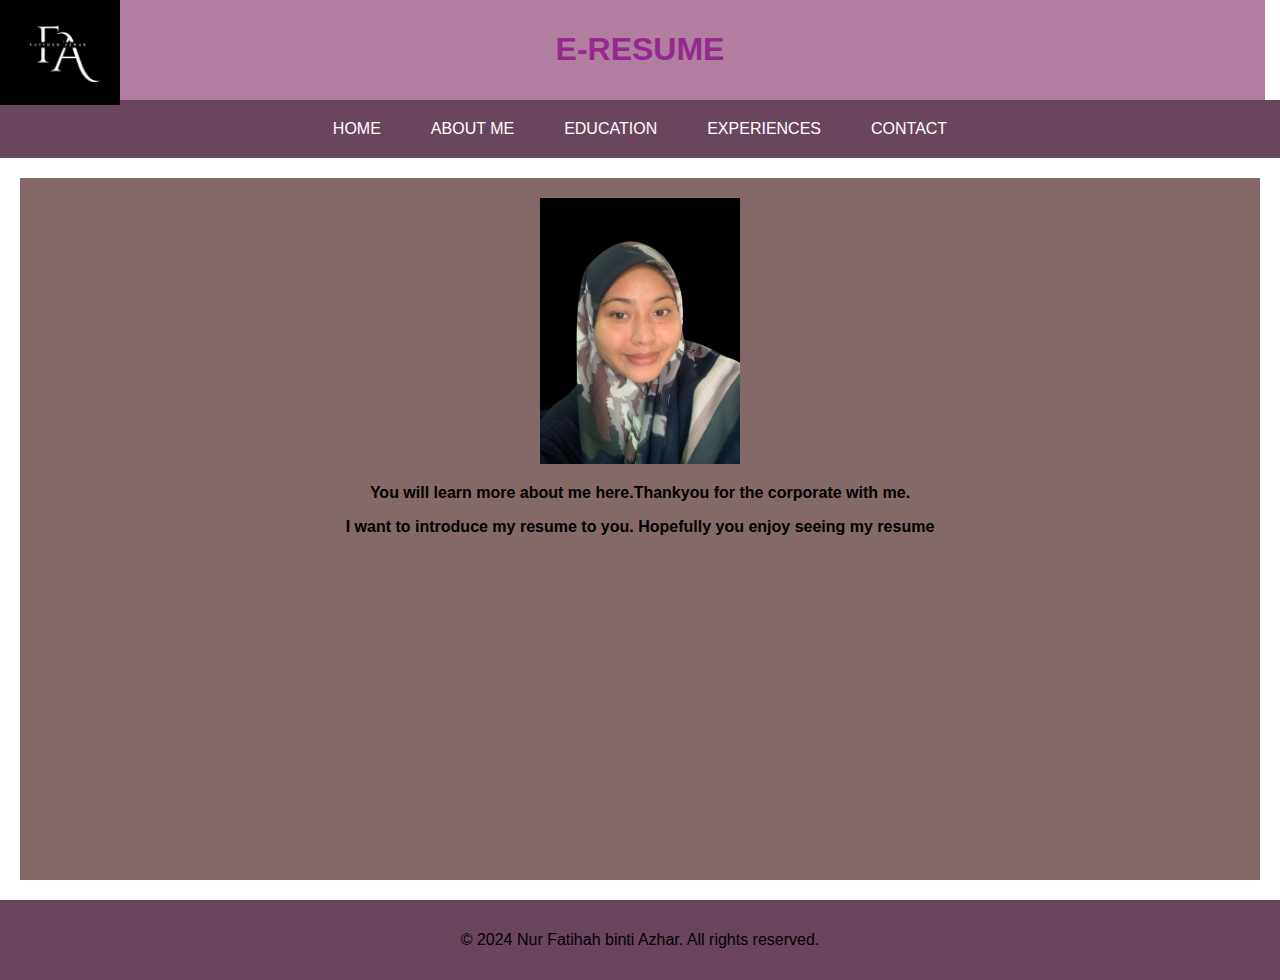
<file: index.html>
<!DOCTYPE html>
<html lang="en">
<head>
    <meta charset="UTF-8">
    <meta name="viewport" content="width=device-width, initial-scale=1.0">
    <title>HOME</title>
    <link rel="stylesheet" href="style.css">

</head>
<body>
    <div class="container">
        <header>
            <h1>E-RESUME</h1>
            <div class="logo-container">
                <a href="student.html">
                    <img src="image/logo.fatihah.png" alt="Logo" class="logo">
                </a>
            </div>
        </header>

        <nav>
            <a href="index.html">HOME</a>
            <a href="aboutme.html"> ABOUT ME</a>
            <a href="education.html">EDUCATION</a>
            <a href="experience.html">EXPERIENCES</a>
            <a href="contact.html">CONTACT</a>
        </nav>

        <div class="main-content">
            
            <div class="content">
                <img src="image/teha4.jpg" alt="Your Image">
                <p> <b>You will learn more about me here.Thankyou for the corporate with me.</b></p>
                <p> <b>I want to introduce my resume to you. Hopefully you enjoy seeing my resume </b></p>
            </div>

        </div>

    </div>
    
    <footer>
        <p>&copy; 2024 Nur Fatihah binti Azhar. All rights reserved.</p>
    </footer>
</body>
</html>
</file>
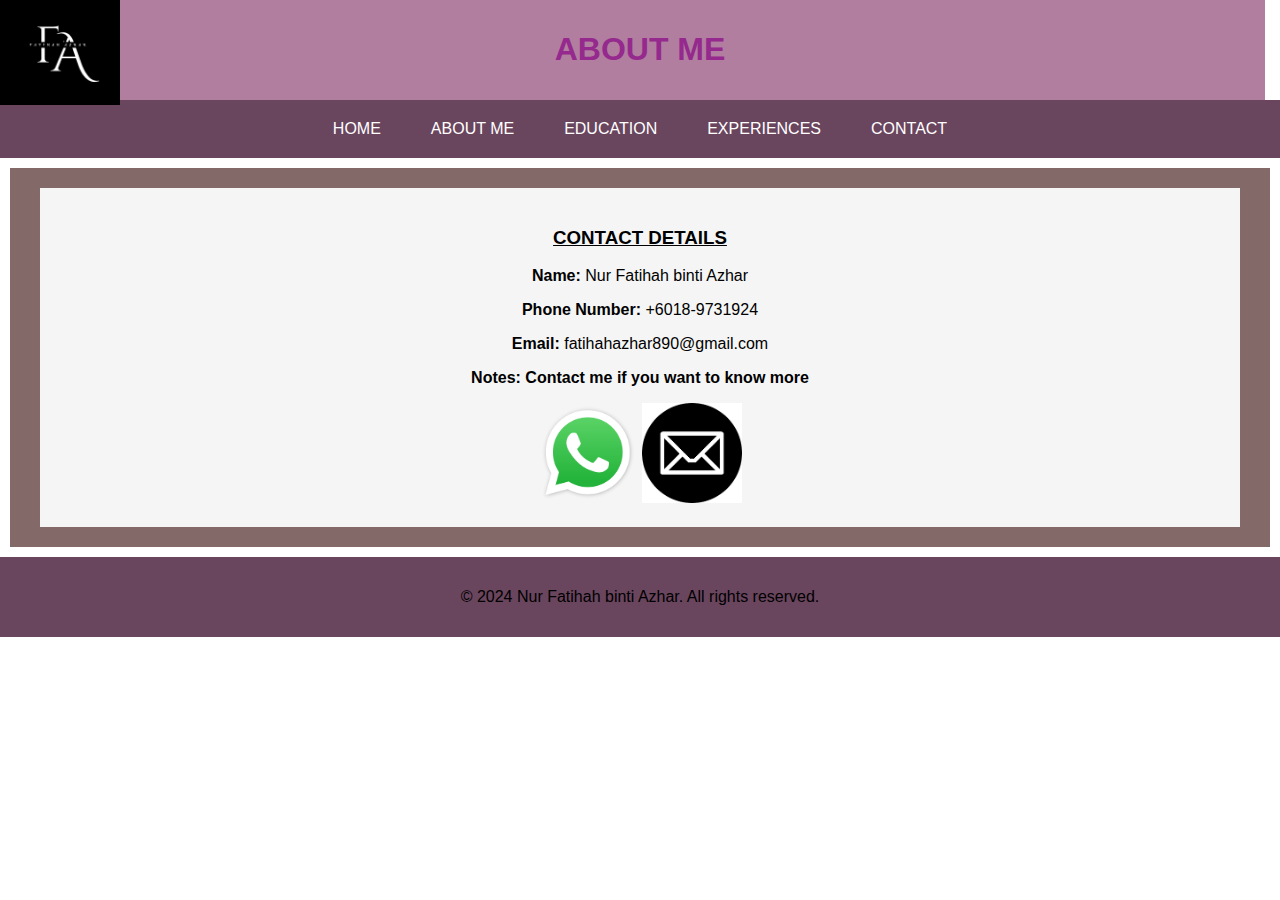
<file: contact.html>
<!DOCTYPE html>
<html lang="en">
<head>
    <meta charset="UTF-8">
    <meta name="viewport" content="width=device-width, initial-scale=1.0">
    <title>CONTACT</title>
    <link rel="stylesheet" href="contact.css">

</head>
<body>
    <div class="container">
        <header>
            <h1> ABOUT ME</h1>
            <div class="logo-container">
                <a href="student.html">
                    <img src="image/logo.fatihah.png" alt="Logo" class="logo">
                </a>                      
         </div>
     </header>
    
        <nav>
            <a href="index.html">HOME</a>
            <a href="aboutme.html"> ABOUT ME</a>
            <a href="education.html">EDUCATION</a>
            <a href="experience.html">EXPERIENCES</a>
            <a href="contact.html">CONTACT</a>
        </nav>


        <div class="main-content">
            <div class="content">
               
                <div>
                    <h3><u>CONTACT DETAILS</u></h3>
                    <p><strong>Name:</strong> Nur Fatihah binti Azhar</p> 
                    <p><strong>Phone Number:</strong> +6018-9731924</p> 
                    <p><strong>Email:</strong> fatihahazhar890@gmail.com </p>
                    <p><strong>Notes:</strong> <b> Contact me if you want to know more </b></p>

                    <img src="image/logo_whatsapp.webp" alt="whatsapp">
                    <img src="image/logo_email.png" alt="email">
        
                </div>
         </div>   
     </div>
 </div>

 <footer>
    <p>&copy; 2024 Nur Fatihah binti Azhar. All rights reserved.</p>
</footer>
</body>
</html>
</file>
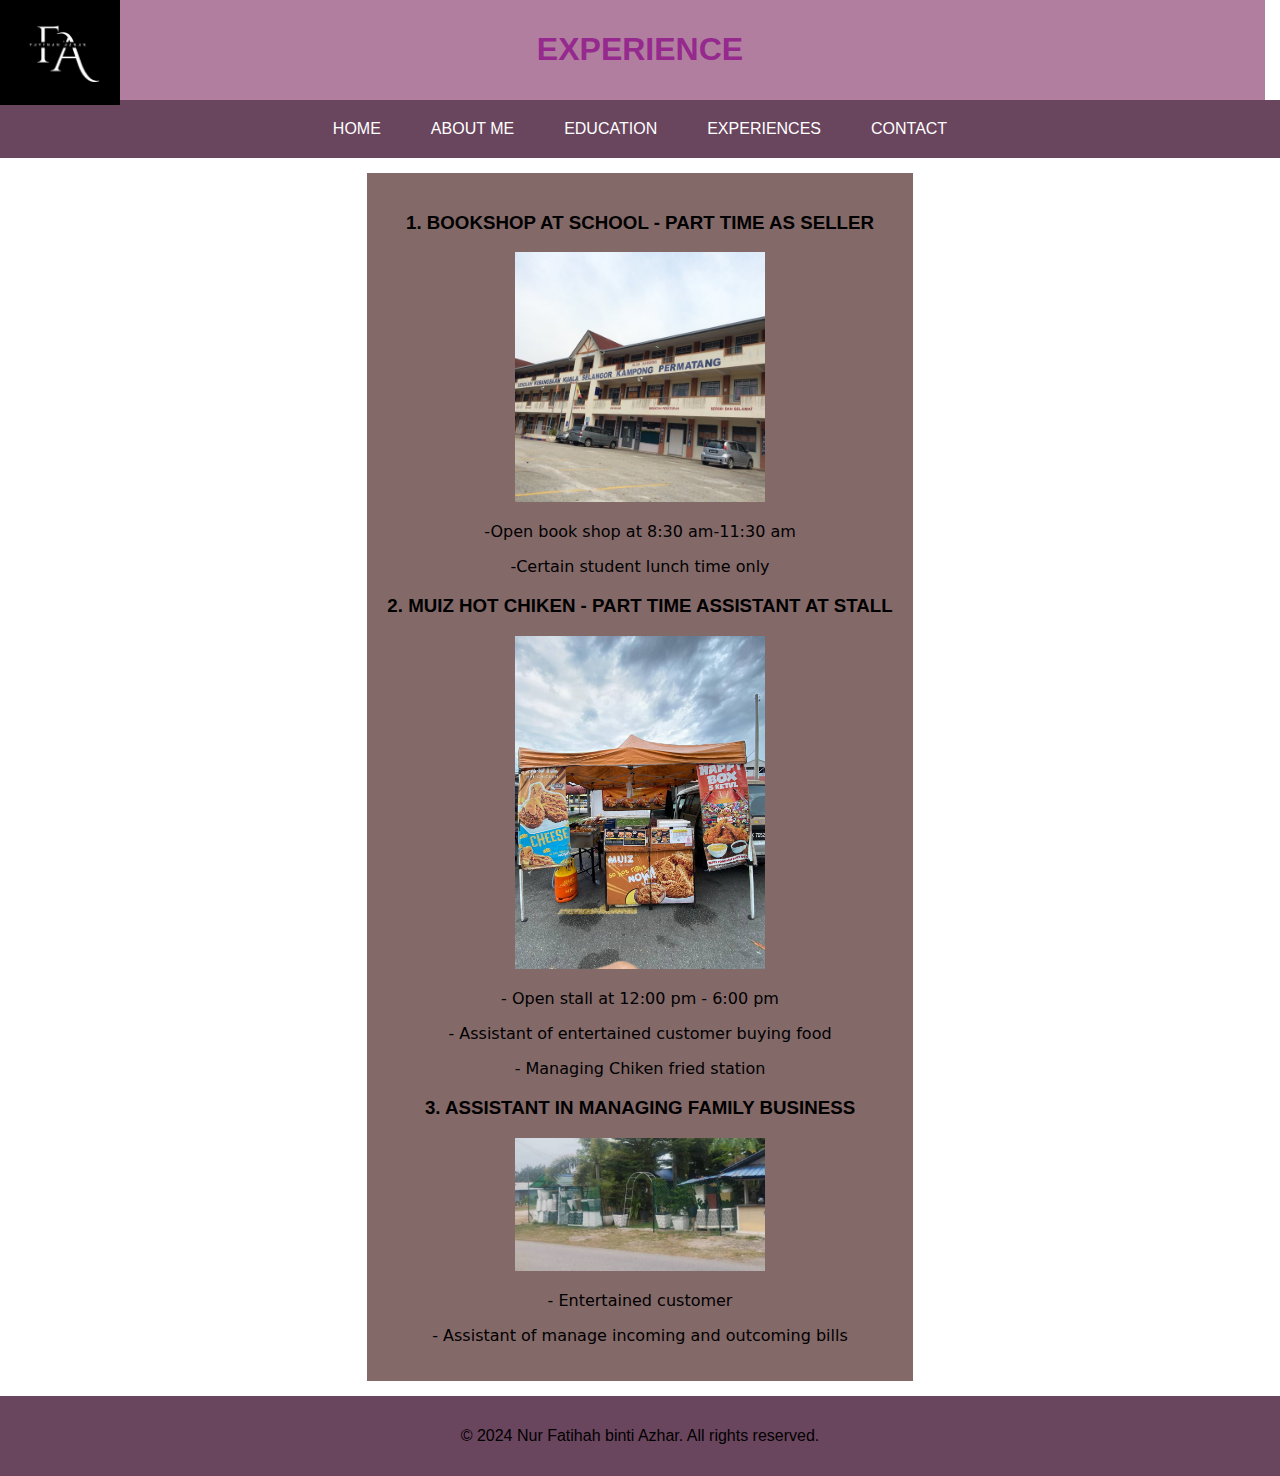
<file: experience.html>
<!DOCTYPE html>
<html lang="en">
<head>
    <meta charset="UTF-8">
    <meta name="viewport" content="width=device-width, initial-scale=1.0">
    <title>Education</title>
    <link rel="stylesheet" href="experience.css">

</head>
<body>
    <div class="container">
        <header>
            <h1> EXPERIENCE</h1>
            <div class="logo-container">
                <a href="student.html">
                    <img src="image/logo.fatihah.png" alt="Logo" class="logo">
                </a>
            </div>
        </header>

        <nav>
            <a href="index.html">HOME</a>
            <a href="aboutme.html"> ABOUT ME</a>
            <a href="education.html">EDUCATION</a>
            <a href="experience.html">EXPERIENCES</a>
            <a href="contact.html">CONTACT</a>
        </nav>

        <div class="main-content">
            <div class="content center">
                <div>

                    <h3>1. BOOKSHOP AT SCHOOL - PART TIME AS SELLER</h3>
                    <img src="image/skks.jpg" alt="myself at work">
                    <p style="font-family: system-ui,'Open Sans', sans-serif;"> -Open book shop at 8:30 am-11:30 am </p>
                    <p style="font-family: system-ui,'Open Sans', sans-serif;"> -Certain student lunch time only </p>


                    <h3>2. MUIZ HOT CHIKEN - PART TIME ASSISTANT AT STALL</h3>
                    <img src="image/muizhotchiken.jpg" alt="myself at work">
                    <p style="font-family: system-ui,'Open Sans', sans-serif;"> - Open stall at 12:00 pm - 6:00 pm </p>
                    <p style="font-family: system-ui,'Open Sans', sans-serif;"> - Assistant of entertained customer buying food</p>
                    <p style="font-family: system-ui,'Open Sans', sans-serif;"> - Managing Chiken fried station</p>


                    <h3>3. ASSISTANT IN MANAGING FAMILY BUSINESS</h3>
                    <img src="image/nursery.jpg" alt="myself at work">
                    <p style="font-family: system-ui,'Open Sans', sans-serif;"> - Entertained customer </p>
                    <p style="font-family: system-ui,'Open Sans', sans-serif;"> - Assistant of manage incoming and outcoming bills</p>


                </div>

                
            </div>
        </div>

        <footer>
            <p>&copy; 2024 Nur Fatihah binti Azhar. All rights reserved.</p>
        </footer>
    </div>
    </body>
    </html>
</file>
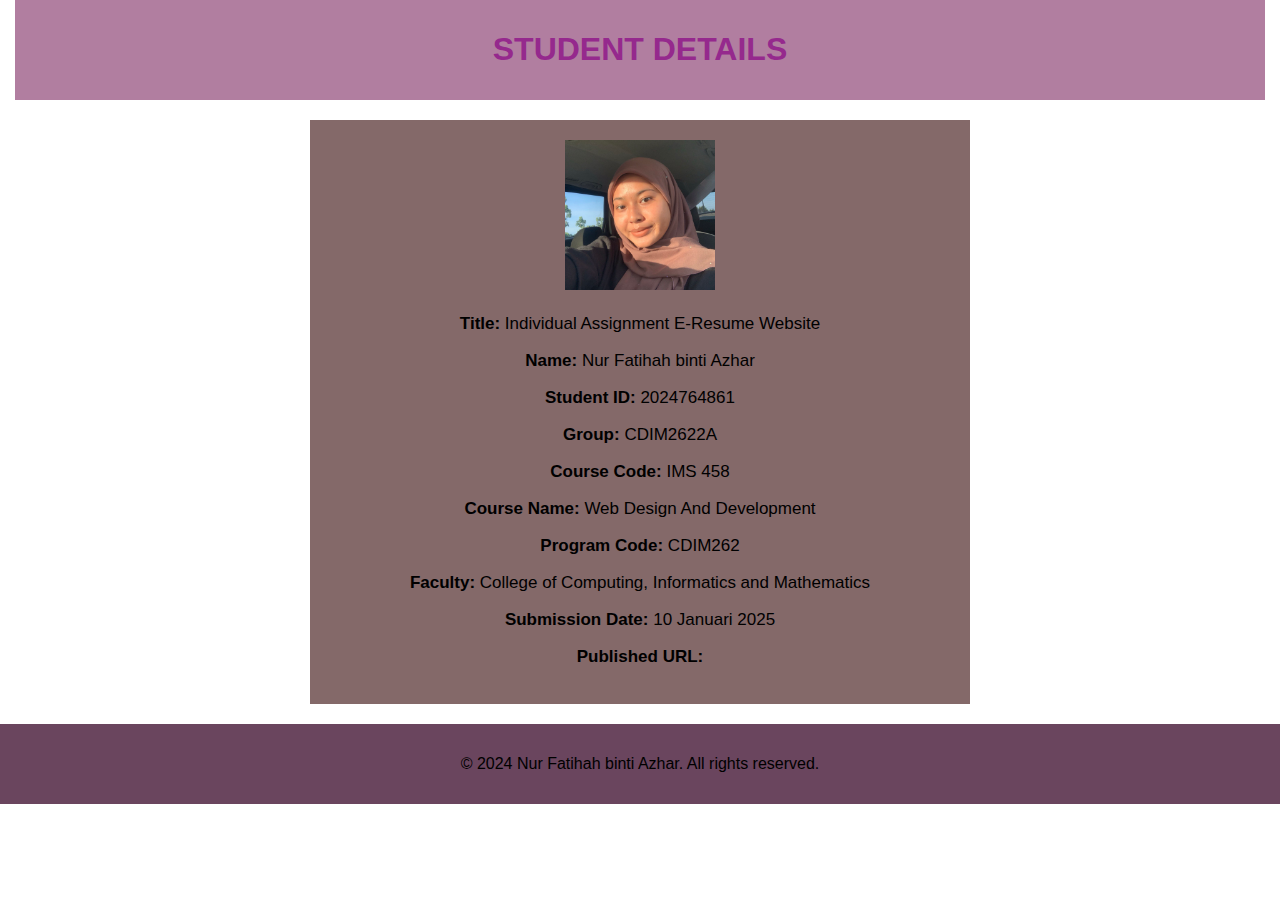
<file: student.html>
<!DOCTYPE html>
<html lang="en">
<head>
    <meta charset="UTF-8">
    <meta name="viewport" content="width=device-width, initial-scale=1.0">
    <title>STUDENT DETAILS</title>
    <link rel="stylesheet" href="student.css">
</head>
<body>
    <header>
        <h1>STUDENT DETAILS</h1>
    </header>
    <main>
        <div class="content-section">
          <div class="image-container">
                <img src="image/tehaaa.jpg" alt="Myself">
         </div>
            <div class="text-content">
                <p><strong>Title:</strong> Individual Assignment E-Resume Website</p>
                <p><strong>Name:</strong> Nur Fatihah binti Azhar</p>
                <p><strong>Student ID:</strong> 2024764861</p>
                <p><strong>Group:</strong> CDIM2622A </p>
                <p><strong>Course Code:</strong> IMS 458 </p>
                <p><strong>Course Name:</strong> Web Design And Development</p>
                <p><strong>Program Code:</strong> CDIM262 </p>
                <p><strong>Faculty:</strong> College of Computing, Informatics and Mathematics</p>
                <p><strong>Submission Date:</strong> 10 Januari 2025  </p>
                <p><strong>Published URL:</strong> </p>
            </div>
     </div>
    </main>
    <footer>
        <p>&copy; 2024 Nur Fatihah binti Azhar. All rights reserved.</p>
    </footer>
</body>
</html>
</file>
<file: style.css>
body {
    margin: 0;
    font-family: Arial, Helvetica, sans-serif;
}

.container {
    display: flex;
    flex-direction: column;
    min-height: 100vh;
}

header {
    background-color: #b17ea0;
    text-align: center;
    padding: 15px;
}

header {
    margin: 0 15px;
    color: rgb(149, 41, 141);
    text-decoration: none;
    padding: 10px;
}

.logo-container {
    position: absolute;
    top: -15px; 
    left: 0; 
}

.logo {
    width: 120px; 
    height: auto;
}

nav {
    background-color: #6a455e;
    display: flex;
    justify-content: center;
    padding: 10px;
   font-family: Arial, Helvetica, sans-serif;
}

nav a {
    margin: 0 15px;
    color: white;
    text-decoration: none;
    padding: 10px;
}

nav a:hover {
    text-decoration: underline;
}

.main-content {
display: flex;
flex: 1;
padding: 20px;
}

.content {
background-color:rgb(132, 105, 105);
padding: 20px;
width: 100%;
text-align: center;
}

.content img {
max-width: 200px;
height: auto;
}

footer {
    background-color: #6a455e;
    text-align: center;
    padding: 15px;
}
</file>
<file: contact.css>
body {
    margin: 0;
    font-family: Arial, sans-serif;
}

header {
    background-color: #b17ea0;
    text-align: center;
    padding: 15px;
}

header {
    margin: 0 15px;
    color: rgb(149, 41, 141);
    text-decoration: none;
    padding: 10px;
}

.logo-container {
    position: absolute;
    top: -15px; 
    left: 0; 
}

.logo {
    width: 120px; 
    height: auto;
}

nav {
    background-color: #6a455e;
    display: flex;
    justify-content: center;
    padding: 10px;
   font-family: Arial, Helvetica, sans-serif;
}

nav a {
    margin: 0 15px;
    color: white;
    text-decoration: none;
    padding: 10px;
}

nav a:hover {
    text-decoration: underline;
}

.main-content {
    display: flex;
   flex: 1;
    justify-content: center;
    align-items: center;
    padding: 10px;
   }
   
   .content {
       background-color: rgb(132, 105, 105);
       padding: 20px;
       width: 100%;
       text-align: center;
       }

       .content div {
        flex: 1;
        background-color: whitesmoke;
        margin: 0 10px;
        padding: 20px;
        box-sizing: border-box;
    }

    .content img {
        width: 100px;
        height: 100px;
        }

       footer {
        background-color: #6a455e;
        text-align: center;
        padding: 15px;
    }
</file>
<file: experience.css>
body {
    margin: 0;
    font-family: Arial, sans-serif;
}

header {
    background-color: #b17ea0;
    text-align: center;
    padding: 15px;
}

header {
    margin: 0 15px;
    color: rgb(149, 41, 141);
    text-decoration: none;
    padding: 10px;
}

.logo-container {
    position: absolute;
    top: -15px; 
    left: 0; 
}

.logo {
    width: 120px; 
    height: auto;
}

nav {
    background-color: #6a455e;
    display: flex;
    justify-content: center;
    padding: 10px;
   font-family: Arial, Helvetica, sans-serif;
}

nav a {
    margin: 0 15px;
    color: white;
    text-decoration: none;
    padding: 10px;
}

nav a:hover {
    text-decoration: underline;
}

.main-content {
    display: flex;
   flex: 1;
    justify-content: center;
    align-items: center;
    padding: 15px;
   }
   
   .content {
        display: flex;
        justify-content: center;
        align-items: center;
        flex-wrap: wrap;
        text-align: center;

}

       .content div {
        flex: 1;
        background-color:rgb(132, 105, 105);
        margin: 0 10px;
        padding: 20px;
        box-sizing: border-box;
    }

    .center-content {
        display: flex;
        justify-content: center; 
        align-items: center;    
        height: 100vh;        
        text-align: center; 
    }

    .text-content {
        font-size: 17px; 
        font-family: 'Lucida Sans', 'Lucida Sans Regular', 'Lucida Grande', 'Lucida Sans Unicode', Geneva, Verdana, sans-serif;
    }

    .content img {
        max-width: 250px;
        height: auto;
        }

        
    footer {
        background-color: #6a455e;
        text-align: center;
        padding: 15px;
    }
</file>
<file: student.css>
body {
    font-family: Arial, sans-serif;
    margin: 0;
    padding: 0;
}

header {
    background-color: #b17ea0;
    padding: 15px;
    text-align: center;
}

header {
    margin: 0 15px;
    color: rgb(149, 41, 141);
    text-decoration: none;
    padding: 10px;
}

main {
    padding: 20px;
    display: flex;
    justify-content: center;
}

.content-section {
    background-color:rgb(132, 105, 105);
    padding: 20px;
    width: 50%;
    text-align: center;
}

    .image-container {
        margin-bottom: 20px;
    }

    .image-container img { 
        width: 150px; 
        height: 150px; 
        object-fit: cover; 
    }
.text-content {
    font-size: 17px; 
    font-family: 'Lucida Sans', 'Lucida Sans Regular', 'Lucida Grande', 'Lucida Sans Unicode', Geneva, Verdana, sans-serif;
}

footer {
    background-color: #6a455e;
    text-align: center;
    padding: 15px;
}
</file>
